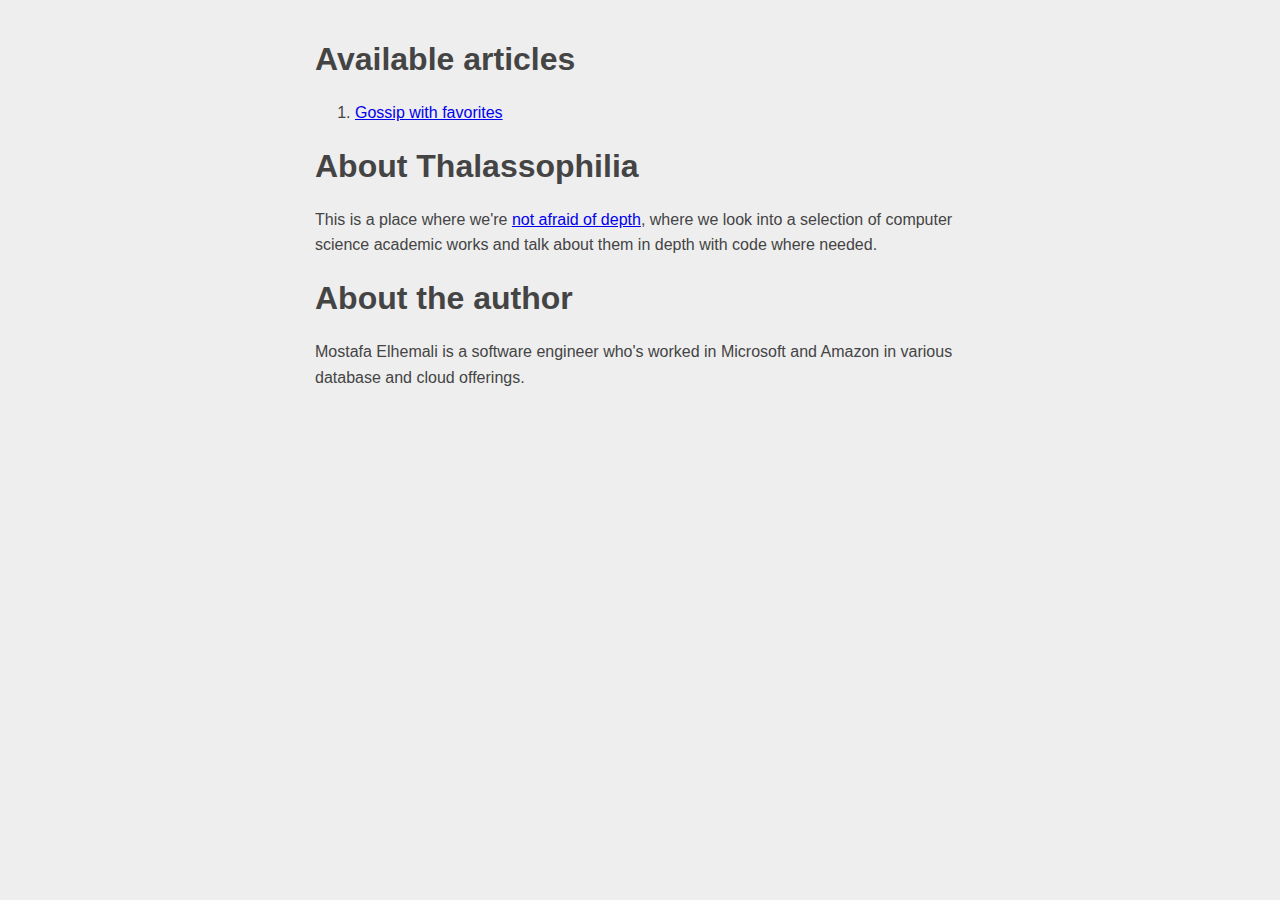
<file: docs/index.html>
<!DOCTYPE html>
<html>

<head>
    <meta charset="utf-8" />
    <link rel="stylesheet" href="style.css">
    <title>Thalassophilia</title>
</head>

<body>

    <h1>
        Available articles
    </h1>

    <ol>
        <li><a href="gossip.html">Gossip with favorites</a></li>
    </ol>

    <h1>
        About Thalassophilia
    </h1>

    <p>
        This is a place where we're <a href="https://en.wikipedia.org/wiki/Thalassophobia">not afraid of depth</a>,
        where we look into a selection of computer science academic works and talk about them in depth with code where
        needed.
    </p>

    <h1>
        About the author
    </h1>

    <p>
        Mostafa Elhemali is a software engineer who's worked in Microsoft and Amazon in various database and cloud
        offerings.
    </p>

</body>

</html>
</file>
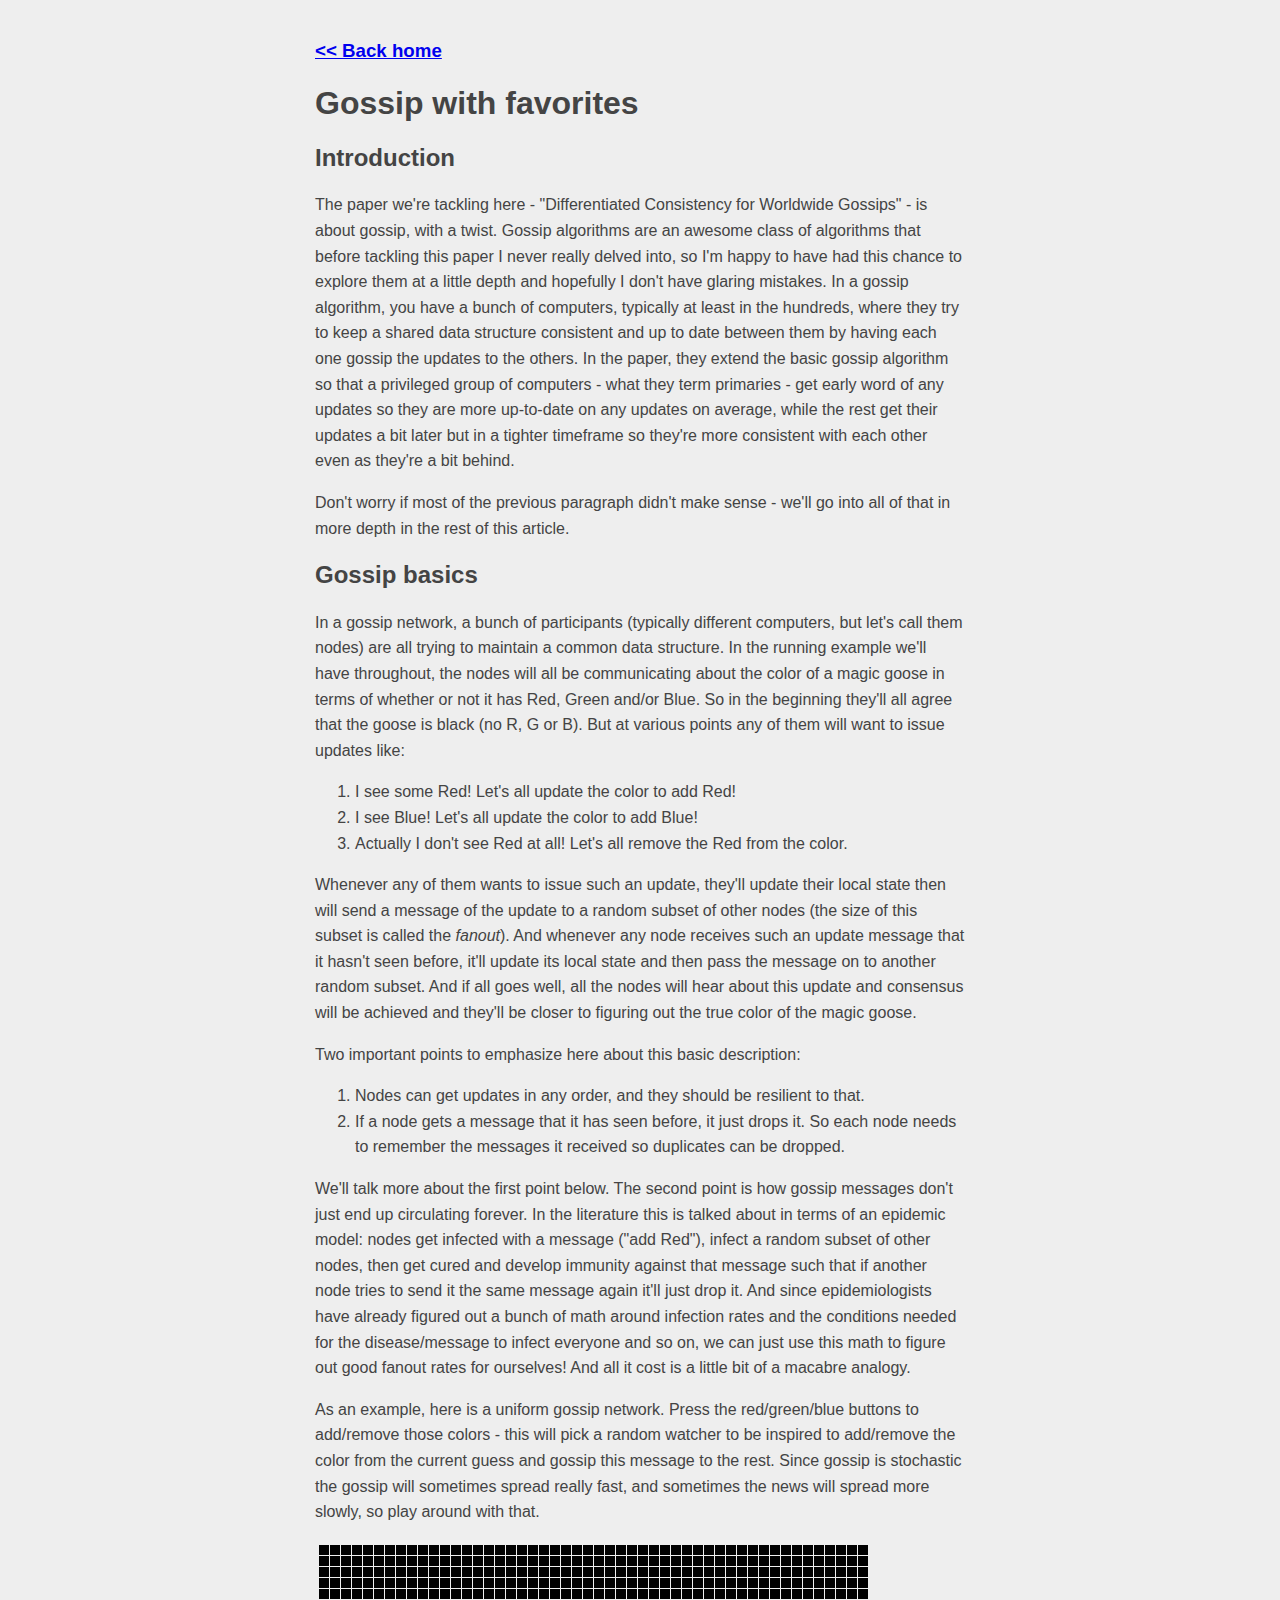
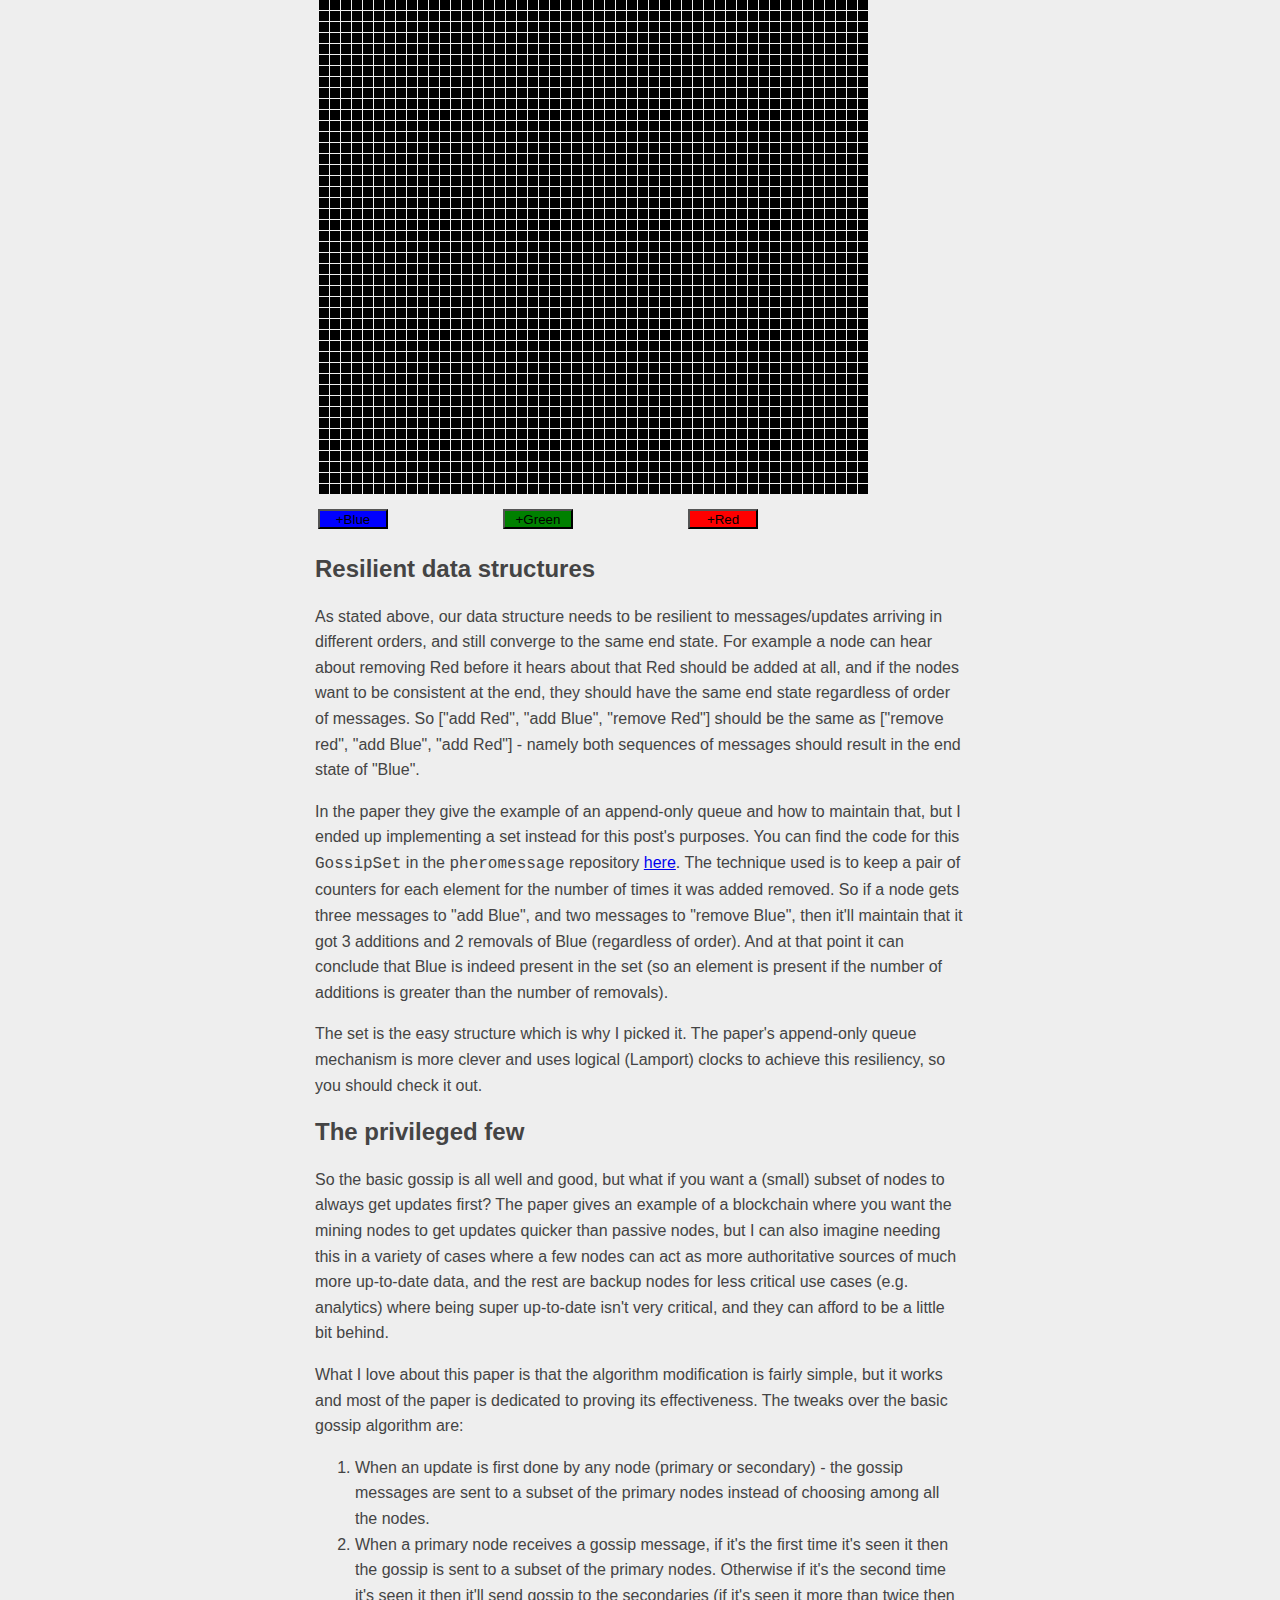
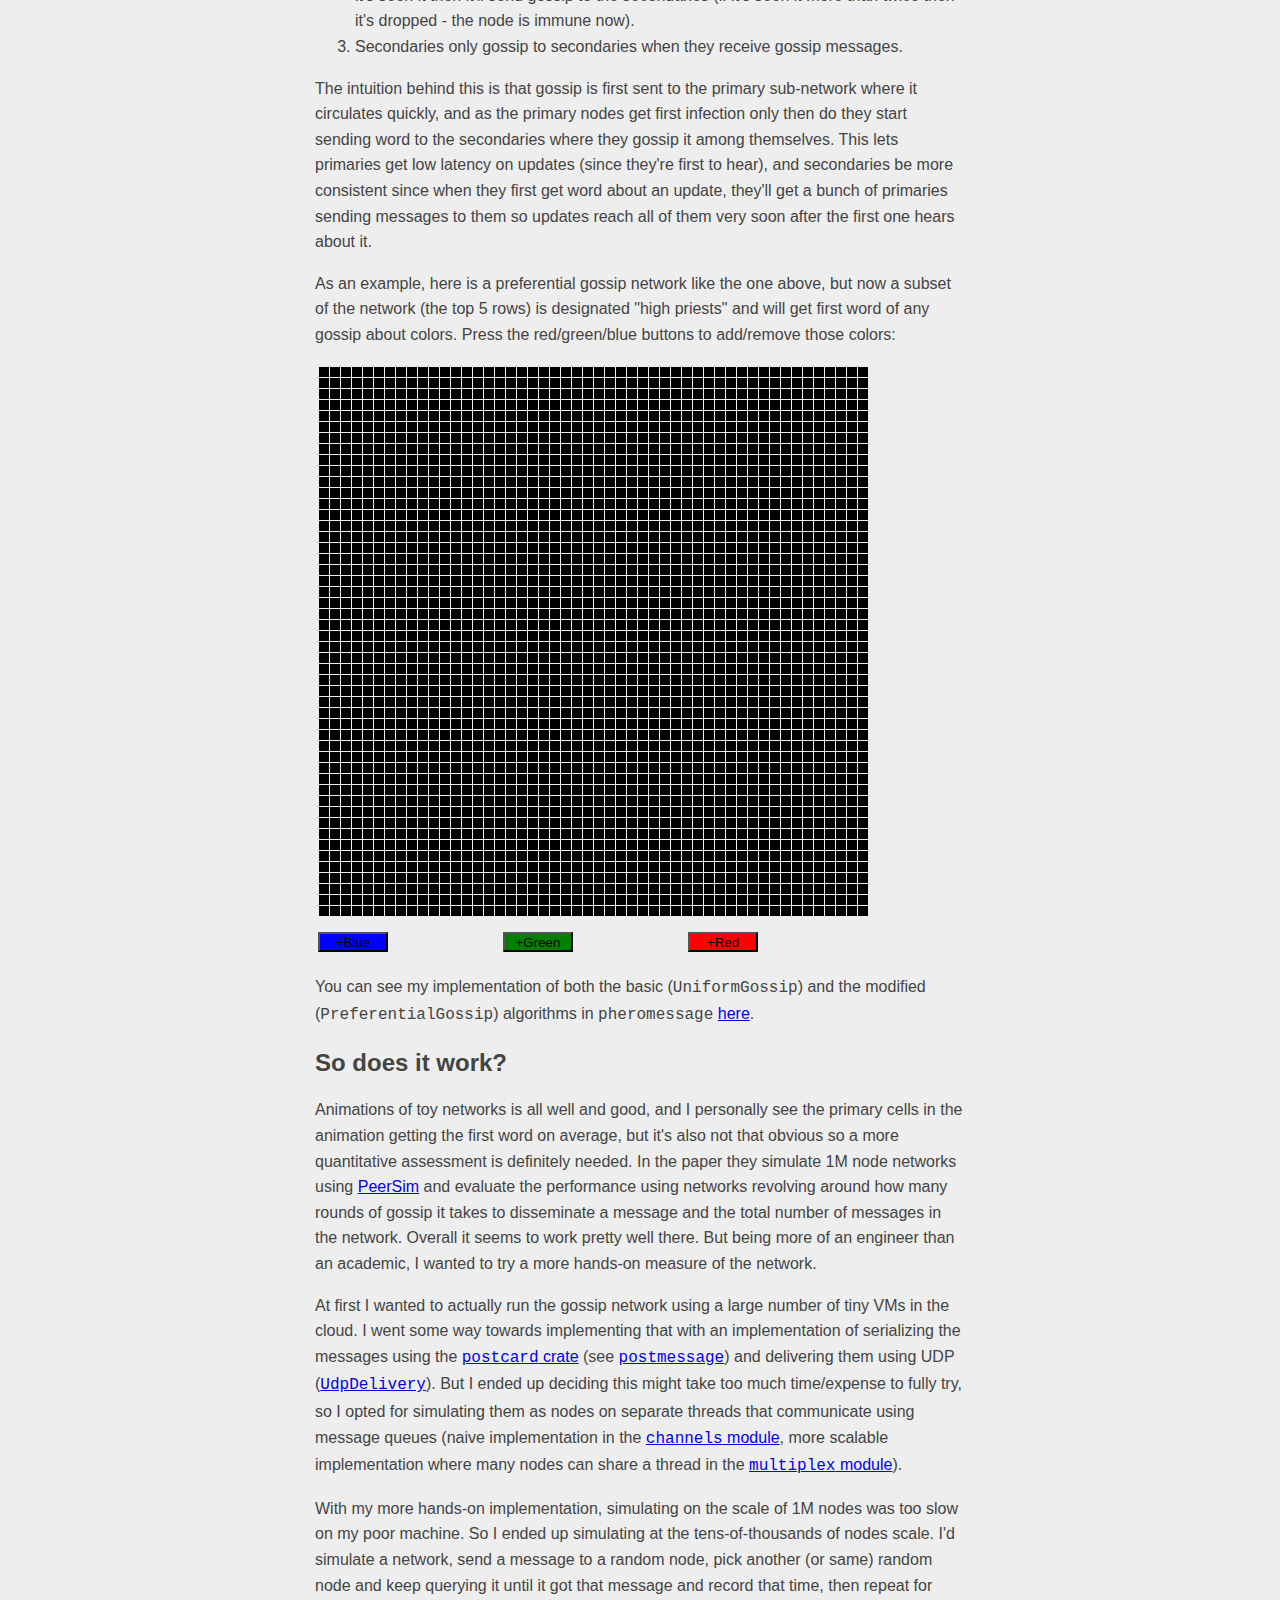
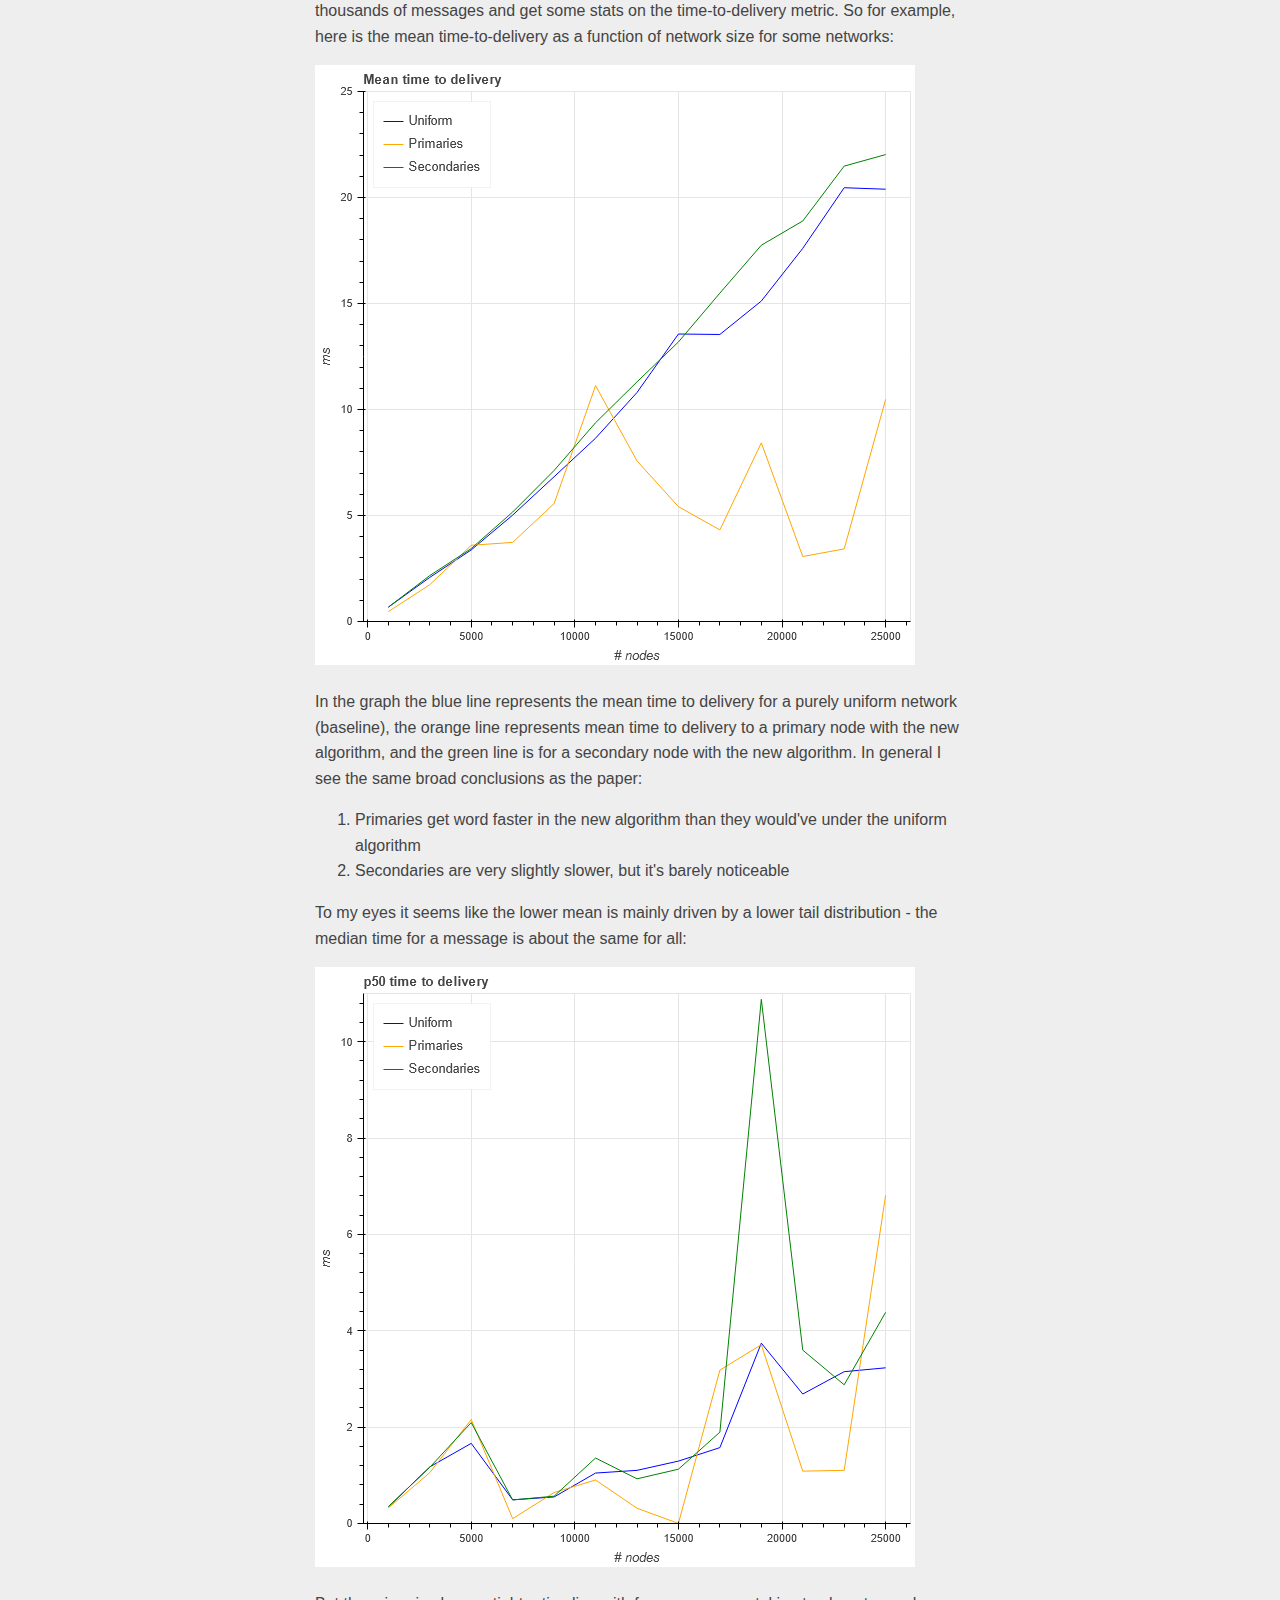
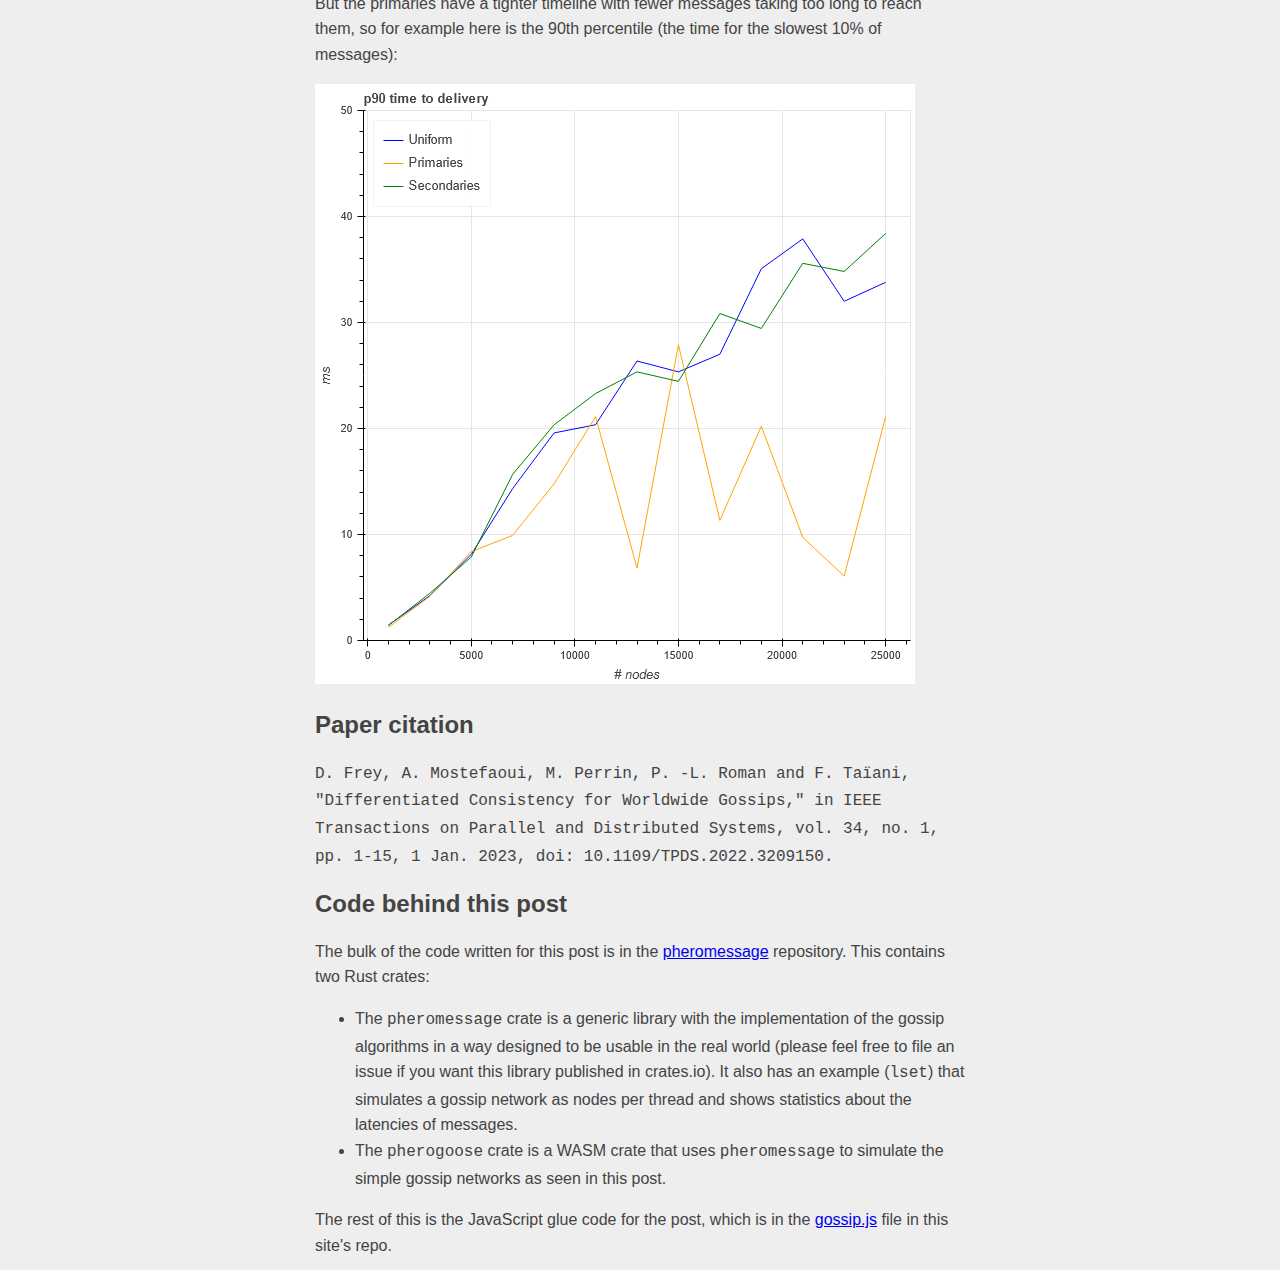
<file: docs/gossip.html>
<!DOCTYPE html>
<html>

<head>
    <meta charset="utf-8" />
    <link rel="stylesheet" href="style.css">
    <script type="module" src="scripts/gossip.js"></script>
    <title>Gossip with favorites</title>
</head>

<body>
    <h3>
        <a href="index.html">&lt;&lt; Back home</a>
    </h3>

    <h1>
        Gossip with favorites
    </h1>

    <h2>
        Introduction
    </h2>

    <p>
        The paper we're tackling here - "Differentiated Consistency for Worldwide Gossips" - is about gossip, with a
        twist. Gossip algorithms are an awesome class of algorithms that before tackling this paper I never really
        delved into, so I'm happy to have had this chance to explore them at a little depth and hopefully I don't have
        glaring mistakes. In a gossip algorithm, you have a bunch of computers, typically at least in the hundreds,
        where they try to keep a shared data structure consistent and up to date between them by having each one gossip
        the updates to the others. In the paper, they extend the basic gossip algorithm so that a privileged group
        of computers - what they term primaries - get early word of any updates so they are more up-to-date on any
        updates on average, while the rest get their updates a bit later but in a tighter timeframe so they're more
        consistent with each other even as they're a bit behind.
    </p>

    <p>
        Don't worry if most of the previous paragraph didn't make sense - we'll go into all of that in more depth in the
        rest of this article.
    </p>

    <h2>
        Gossip basics
    </h2>

    <p>
        In a gossip network, a bunch of participants (typically different computers, but let's call them nodes) are all
        trying to maintain a common data structure. In the running example we'll have throughout, the nodes will all be
        communicating about the color of a magic goose in terms of whether or not it has Red, Green and/or Blue. So in
        the beginning they'll all agree that the goose is black (no R, G or B). But at various points any of them will
        want to issue updates like:
    </p>

    <ol>
        <li>I see some Red! Let's all update the color to add Red!</li>
        <li>I see Blue! Let's all update the color to add Blue!</li>
        <li>Actually I don't see Red at all! Let's all remove the Red from the color.</li>
    </ol>

    <p>
        Whenever any of them wants to issue such an update, they'll update their local state then will send a message of
        the update to a random subset of other nodes (the size of this subset is called the <i>fanout</i>). And whenever
        any node receives such an update message that it hasn't seen before, it'll update its local state and then pass
        the message on to another random subset. And if all goes well, all the nodes will hear about this update and
        consensus will be achieved and they'll be closer to figuring out the true color of the magic goose.
    </p>

    <p>
        Two important points to emphasize here about this basic description:
    </p>

    <ol>
        <li>
            Nodes can get updates in any order, and they should be resilient to that.
        </li>
        <li>
            If a node gets a message that it has seen before, it just drops it. So each node needs to remember the
            messages it received so duplicates can be dropped.
        </li>
    </ol>

    <p>
        We'll talk more about the first point below. The second point is how gossip messages don't just end up
        circulating forever. In the literature this is talked about in terms of an epidemic model: nodes get infected
        with a message ("add Red"), infect a random subset of other nodes, then get cured and develop immunity against
        that message such that if another node tries to send it the same message again it'll just drop it. And since
        epidemiologists have already figured out a bunch of math around infection rates and the conditions needed for
        the disease/message to infect everyone and so on, we can just use this math to figure out good fanout rates for
        ourselves! And all it cost is a little bit of a macabre analogy.
    </p>

    <p>
        As an example, here is a uniform gossip network. Press the red/green/blue buttons to add/remove those colors -
        this will pick a random watcher to be inspired to add/remove the color from the current guess
        and gossip this message to the rest. Since gossip is stochastic the gossip will sometimes spread really fast,
        and sometimes the news will spread more slowly, so play around with that.
    </p>

    <table id="uniform-gossip">
        <tr>
            <td colspan="100%"><canvas id="gossip-canvas"></canvas></td>
        </tr>
        <tr>
            <td><button id="blue" type="button"
                    style="background-color: blue; height: 20px; width: 70px;">+Blue</button>
            </td>
            <td><button id="green" type="button"
                    style="background-color: green; height: 20px; width: 70px;">+Green</button></td>
            <td><button id="red" type="button" style="background-color: red; height: 20px; width: 70px;">+Red</button>
            </td>
        </tr>
    </table>

    <h2>
        Resilient data structures
    </h2>

    <p>
        As stated above, our data structure needs to be resilient to messages/updates arriving in different orders, and
        still converge to the same end state. For example a node can hear about removing Red before it hears about that
        Red should be added at all, and if the nodes want to be consistent at the end, they should have the same end
        state regardless of order of messages. So ["add Red", "add Blue", "remove Red"] should be the same as ["remove
        red", "add Blue", "add Red"] - namely both sequences of messages should result in the end state of "Blue".
    </p>

    <p>
        In the paper they give the example of an append-only queue and how to maintain that, but I ended up implementing
        a set instead for this post's purposes. You can find the code for this <code>GossipSet</code> in the
        <code>pheromessage</code> repository <a
            href="https://github.com/mooso/pheromessage/blob/main/pheromessage/src/data.rs">here</a>. The technique used
        is to keep a pair of counters for each element for the number of times it was added removed. So if a node gets
        three messages to "add Blue", and two messages to "remove Blue", then it'll maintain that it got 3 additions and
        2 removals of Blue (regardless of order). And at that point it can conclude that Blue is indeed present in the
        set (so an element is present if the number of additions is greater than the number of removals).
    </p>

    <p>
        The set is the easy structure which is why I picked it. The paper's append-only queue mechanism is more clever
        and uses logical (Lamport) clocks to achieve this resiliency, so you should check it out.
    </p>

    <h2>
        The privileged few
    </h2>

    <p>
        So the basic gossip is all well and good, but what if you want a (small) subset of nodes to always get updates
        first? The paper gives an example of a blockchain where you want the mining nodes to get updates quicker than
        passive nodes, but I can also imagine needing this in a variety of cases where a few nodes can act as more
        authoritative sources of much more up-to-date data, and the rest are backup nodes for less critical use cases
        (e.g. analytics) where being super up-to-date isn't very critical, and they can afford to be a little bit
        behind.
    </p>

    <p>
        What I love about this paper is that the algorithm modification is fairly simple, but it works and most of the
        paper is dedicated to proving its effectiveness. The tweaks over the basic gossip algorithm are:
    </p>

    <ol>
        <li>When an update is first done by any node (primary or secondary) - the gossip messages are sent to a subset
            of the primary nodes instead of choosing among all the nodes.</li>
        <li>When a primary node receives a gossip message, if it's the first time it's seen it then the gossip is sent
            to a subset of the primary nodes. Otherwise if it's the second time it's seen it then it'll send gossip to
            the secondaries (if it's seen it more than twice then it's dropped - the node is immune now).</li>
        <li>Secondaries only gossip to secondaries when they receive gossip messages.</li>
    </ol>

    <p>
        The intuition behind this is that gossip is first sent to the primary sub-network where it circulates quickly,
        and as the primary nodes get first infection only then do they start sending word to the secondaries where they
        gossip it among themselves. This lets primaries get low latency on updates (since they're first to hear), and
        secondaries be more consistent since when they first get word about an update, they'll get a bunch of primaries
        sending messages to them so updates reach all of them very soon after the first one hears about it.
    </p>

    <p>
        As an example, here is a preferential gossip network like the one above, but now a subset of the network (the
        top 5 rows) is designated "high priests" and will get first word of any gossip about colors. Press the
        red/green/blue buttons to add/remove those colors:
    </p>

    <table id="preferential-gossip">
        <tr>
            <td colspan="100%"><canvas id="gossip-canvas"></canvas></td>
        </tr>
        <tr>
            <td><button id="blue" type="button"
                    style="background-color: blue; height: 20px; width: 70px;">+Blue</button>
            </td>
            <td><button id="green" type="button"
                    style="background-color: green; height: 20px; width: 70px;">+Green</button></td>
            <td><button id="red" type="button" style="background-color: red; height: 20px; width: 70px;">+Red</button>
            </td>
        </tr>
    </table>

    <p>
        You can see my implementation of both the basic (<code>UniformGossip</code>) and the modified
        (<code>PreferentialGossip</code>) algorithms in <code>pheromessage</code> <a
            href="https://github.com/mooso/pheromessage/blob/main/pheromessage/src/lib.rs">here</a>.
    </p>

    <h2>
        So does it work?
    </h2>

    <p>
        Animations of toy networks is all well and good, and I personally see the primary cells in the animation getting
        the first word on average, but it's also not that obvious so a more quantitative assessment is definitely
        needed. In the paper they simulate 1M node networks using <a href="https://peersim.sourceforge.net/">PeerSim</a>
        and evaluate the performance using networks revolving around how many rounds of gossip it takes to disseminate a
        message and the total number of messages in the network. Overall it seems to work pretty well there. But being
        more of an engineer than an academic, I wanted to try a more hands-on measure of the network.
    </p>

    <p>
        At first I wanted to actually run the gossip network using a large number of tiny VMs in the cloud. I went some
        way towards implementing that with an implementation of serializing the messages using the <a
            href="https://crates.io/crates/postcard"><code>postcard</code> crate</a> (see <a
            href="https://github.com/mooso/pheromessage/blob/main/pheromessage/src/postmessage.rs"><code>postmessage</code></a>)
        and delivering them using UDP (<a
            href="https://github.com/mooso/pheromessage/blob/main/pheromessage/src/net.rs"><code>UdpDelivery</code></a>).
        But I ended up deciding this might take too much time/expense to fully try, so I opted for simulating them as
        nodes
        on separate threads that communicate using message queues (naive implementation in the <a
            href="https://github.com/mooso/pheromessage/blob/main/pheromessage/src/channel.rs"><code>channels</code>
            module</a>, more scalable implementation where many nodes can share a thread in the <a
            href="https://github.com/mooso/pheromessage/blob/main/pheromessage/src/multiplex.rs"><code>multiplex</code>
            module</a>).
    </p>

    <p>
        With my more hands-on implementation, simulating on the scale of 1M nodes was too slow on my poor machine. So I
        ended up simulating at the tens-of-thousands of nodes scale. I'd simulate a network, send a message to a random
        node, pick another (or same) random node and keep querying it until it got that message and record that time,
        then repeat for thousands of messages and get some stats on the time-to-delivery metric. So for example, here is
        the mean time-to-delivery as a function of network size for some networks:
    </p>

    <img src="images/gossip_mean_time_to_delivery.png"
        alt="Graph of mean time to delivery to gossip nodes by algorithm" />

    <p>
        In the graph the blue line represents the mean time to delivery for a purely uniform network (baseline), the
        orange line represents mean time to delivery to a primary node with the new algorithm, and the green line is for
        a secondary node with the new algorithm. In general I see the same broad conclusions as the paper:
    </p>

    <ol>
        <li>Primaries get word faster in the new algorithm than they would've under the uniform algorithm</li>
        <li>Secondaries are very slightly slower, but it's barely noticeable</li>
    </ol>

    <p>
        To my eyes it seems like the lower mean is mainly driven by a lower tail distribution - the median time for a
        message is about the same for all:
    </p>

    <img src="images/gossip_p50_time_to_delivery.png"
        alt="Graph of p50 time to delivery to gossip nodes by algorithm" />

    <p>
        But the primaries have a tighter timeline with fewer messages taking too long to reach them, so for example here
        is the 90th percentile (the time for the slowest 10% of messages):
    </p>

    <img src="images/gossip_p90_time_to_delivery.png"
        alt="Graph of p90 time to delivery to gossip nodes by algorithm" />

    <h2>
        Paper citation
    </h2>
    <p>
        <code>
        D. Frey, A. Mostefaoui, M. Perrin, P. -L. Roman and F. Taïani, "Differentiated Consistency for Worldwide
        Gossips," in IEEE Transactions on Parallel and Distributed Systems, vol. 34, no. 1, pp. 1-15, 1 Jan. 2023, doi:
        10.1109/TPDS.2022.3209150.
    </code>
    </p>

    <h2>
        Code behind this post
    </h2>
    <p>
        The bulk of the code written for this post is in the <a
            href="https://github.com/mooso/pheromessage">pheromessage</a> repository. This contains two Rust crates:
    </p>

    <ul>
        <li>The <code>pheromessage</code> crate is a generic library with the implementation of the gossip algorithms in
            a way designed to be usable in the real world (please feel free to file an issue if you want this library
            published in crates.io). It also has an example (<code>lset</code>) that simulates a gossip network as nodes
            per thread and shows statistics about the latencies of messages.</li>
        <li>The <code>pherogoose</code> crate is a WASM crate that uses <code>pheromessage</code> to simulate the simple
            gossip networks as seen in this post.</li>
    </ul>

    <p>
        The rest of this is the JavaScript glue code for the post, which is in the <a
            href="https://github.com/mooso/thalassophilia/blob/main/docs/scripts/gossip.js">gossip.js</a> file in this
        site's repo.
    </p>

</body>

</html>
</file>
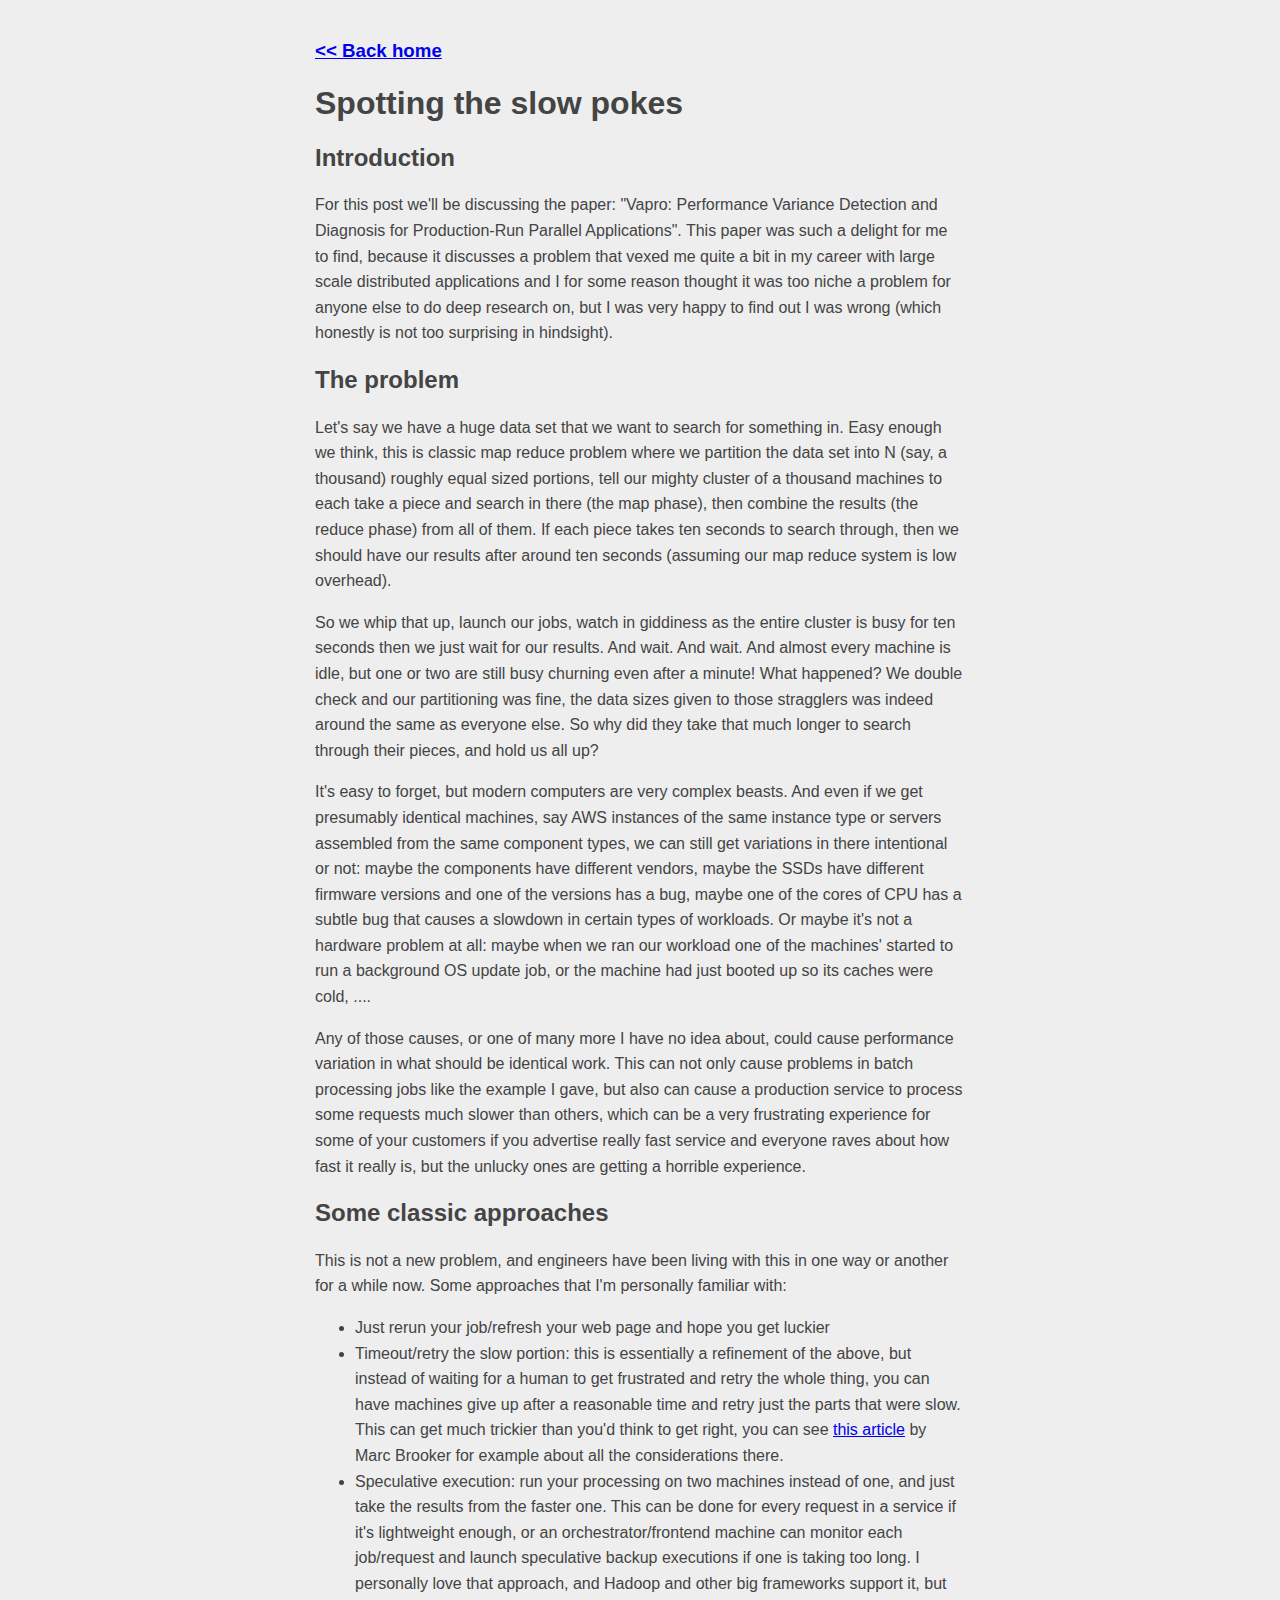
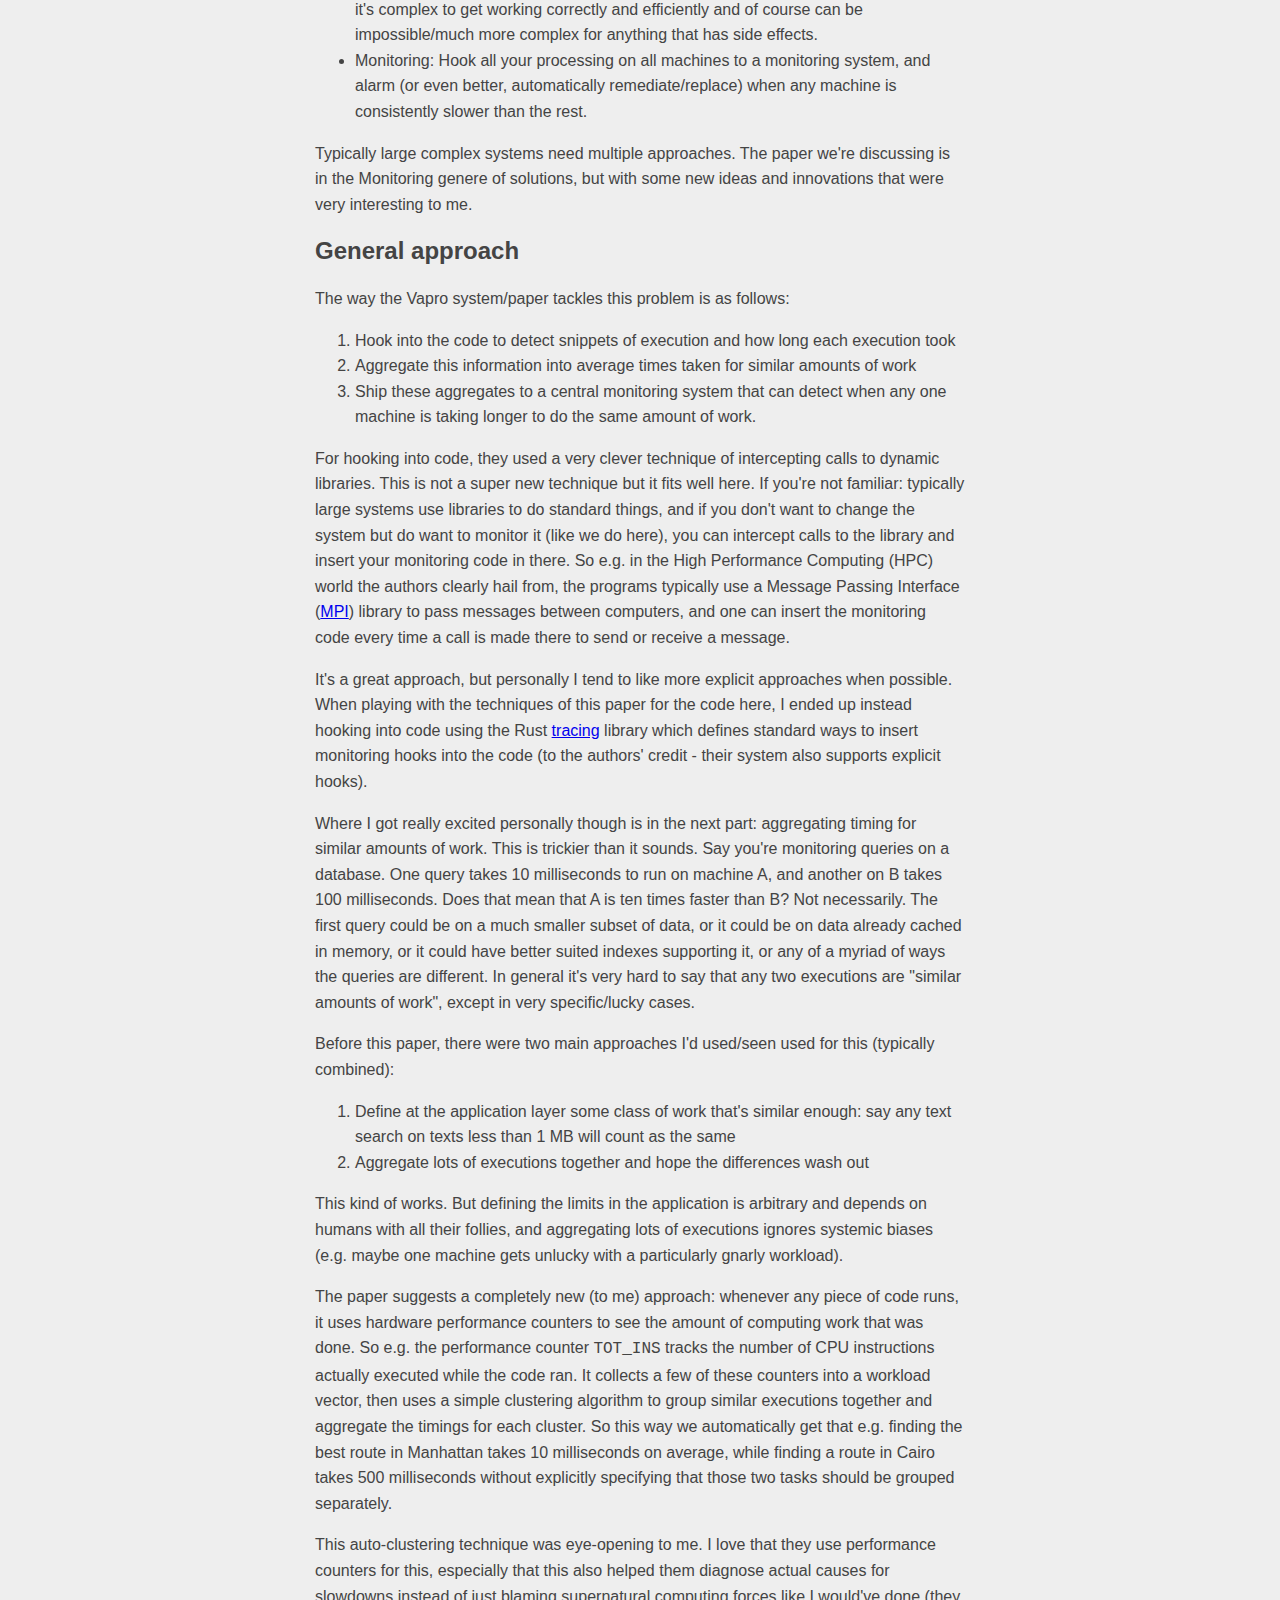
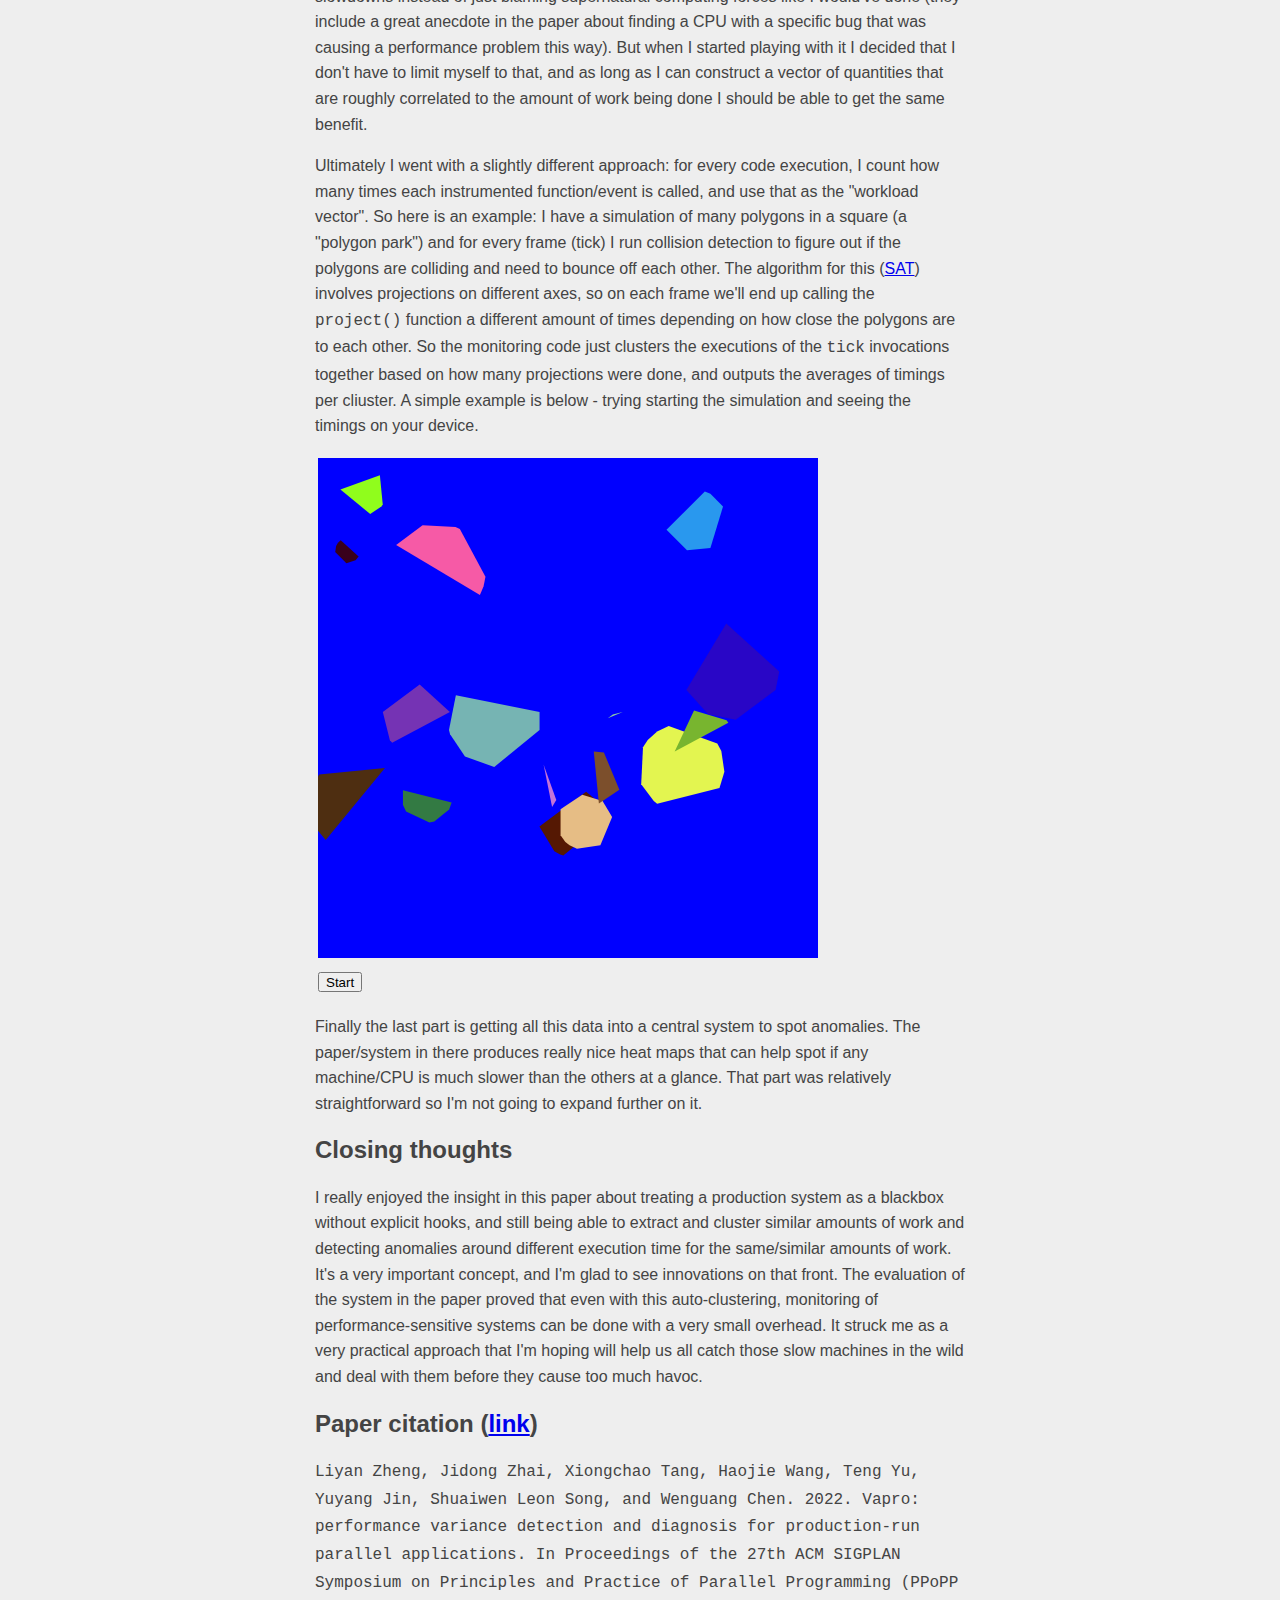
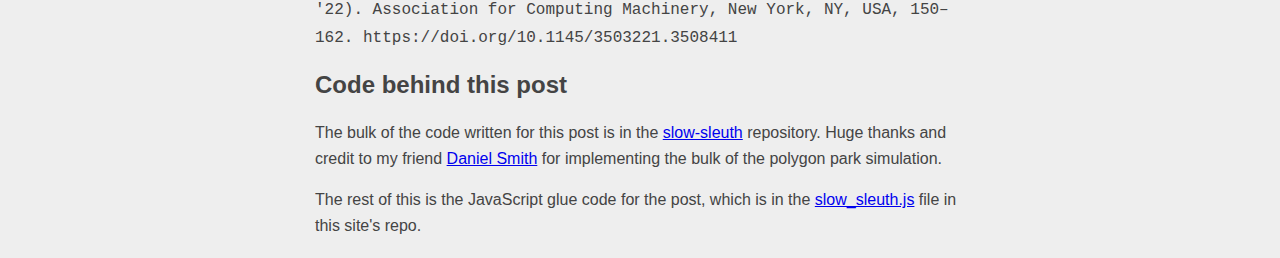
<file: docs/slow_sleuth.html>
<!DOCTYPE html>
<html>

<head>
    <meta charset="utf-8" />
    <link rel="stylesheet" href="style.css">
    <script type="module" src="scripts/slow_sleuth.js"></script>
    <title>Spotting the slow pokes</title>
</head>

<body>
    <h3>
        <a href="index.html">&lt;&lt; Back home</a>
    </h3>

    <h1>
        Spotting the slow pokes
    </h1>

    <h2>
        Introduction
    </h2>

    <p>
        For this post we'll be discussing the paper:
        "Vapro: Performance Variance Detection and Diagnosis for Production-Run Parallel Applications".
        This paper was such a delight for me to find, because it discusses a problem that vexed me quite a bit
        in my career with large scale distributed applications and I for some reason thought it was too niche a
        problem for anyone else to do deep research on, but I was very happy to find out I was wrong (which honestly
        is not too surprising in hindsight).
    </p>

    <h2>
        The problem
    </h2>

    <p>
        Let's say we have a huge data set that we want to search for something in. Easy enough we think, this
        is classic map reduce problem where we partition the data set into N (say, a thousand) roughly equal sized
        portions, tell our mighty cluster of a thousand machines to each take a piece and search in there (the map
        phase), then combine the results (the reduce phase) from all of them. If each piece takes ten seconds to search
        through, then we should have our results after around ten seconds (assuming our map reduce system is low
        overhead).
    </p>

    <p>
        So we whip that up, launch our jobs, watch in giddiness as the entire cluster is busy for ten seconds
        then we just wait for our results. And wait. And wait. And almost every machine is idle, but one or two
        are still busy churning even after a minute! What happened? We double check and our partitioning was fine,
        the data sizes given to those stragglers was indeed around the same as everyone else. So why did they take
        that much longer to search through their pieces, and hold us all up?
    </p>

    <p>
        It's easy to forget, but modern computers are very complex beasts. And even if we get presumably identical
        machines, say AWS instances of the same instance type or servers assembled from the same component types,
        we can still get variations in there intentional or not: maybe the components have different vendors, maybe
        the SSDs have different firmware versions and one of the versions has a bug, maybe one of the cores of CPU has a
        subtle bug that causes a slowdown in certain types of workloads. Or maybe it's not a hardware problem at
        all: maybe when we ran our workload one of the machines' started to run a background OS update job, or the
        machine had just booted up so its caches were cold, ....
    </p>

    <p>
        Any of those causes, or one of many more I have no idea about, could cause performance variation in what
        should be identical work. This can not only cause problems in batch processing jobs like the example I gave,
        but also can cause a production service to process some requests much slower than others, which can be a
        very frustrating experience for some of your customers if you advertise really fast service and everyone raves
        about how fast it really is, but the unlucky ones are getting a horrible experience.
    </p>

    <h2>
        Some classic approaches
    </h2>

    <p>
        This is not a new problem, and engineers have been living with this in one way or another for a while now.
        Some approaches that I'm personally familiar with:
    </p>

    <ul>
        <li>Just rerun your job/refresh your web page and hope you get luckier</li>
        <li>Timeout/retry the slow portion: this is essentially a refinement of the above, but instead of waiting for a
            human to get frustrated and retry the whole thing, you can have machines give up after a reasonable time
            and retry just the parts that were slow. This can get much trickier than you'd think to get right, you can
            see <a href="https://aws.amazon.com/builders-library/timeouts-retries-and-backoff-with-jitter/">this
                article</a>
            by Marc Brooker for example about all the considerations there.
        </li>
        <li>Speculative execution: run your processing on two machines instead of one, and just take the results from
            the faster one. This can be done for every request in a service if it's lightweight enough, or an
            orchestrator/frontend machine can monitor each job/request and launch speculative backup executions if one
            is taking too long. I personally love that approach, and Hadoop and other big frameworks support it, but
            it's complex to get working correctly and efficiently and of course can be impossible/much more complex for
            anything that has side effects.
        </li>
        <li>Monitoring: Hook all your processing on all machines to a monitoring system, and alarm (or even better,
            automatically remediate/replace) when any machine is consistently slower than the rest.
        </li>
    </ul>

    <p>
        Typically large complex systems need multiple approaches. The paper we're discussing is in the Monitoring
        genere of solutions, but with some new ideas and innovations that were very interesting to me.
    </p>

    <h2>
        General approach
    </h2>

    <p>
        The way the Vapro system/paper tackles this problem is as follows:
    </p>

    <ol>
        <li>Hook into the code to detect snippets of execution and how long each execution took</li>
        <li>Aggregate this information into average times taken for similar amounts of work</li>
        <li>Ship these aggregates to a central monitoring system that can detect when any one machine is
            taking longer to do the same amount of work.
        </li>
    </ol>

    <p>
        For hooking into code, they used a very clever technique of intercepting calls to dynamic libraries.
        This is not a super new technique but it fits well here. If you're not familiar: typically large systems
        use libraries to do standard things, and if you don't want to change the system but do want to monitor
        it (like we do here), you can intercept calls to the library and insert your monitoring code in there.
        So e.g. in the High Performance Computing (HPC) world the authors clearly hail from, the programs
        typically use a Message Passing Interface (<a
            href="https://en.wikipedia.org/wiki/Message_Passing_Interface">MPI</a>) library to pass messages
        between computers, and one can insert the monitoring code every time a call is made there to send or
        receive a message.
    </p>

    <p>
        It's a great approach, but personally I tend to like more explicit approaches when possible. When playing
        with the techniques of this paper for the code here, I ended up instead hooking into code using the
        Rust <a href="https://docs.rs/tracing/latest/tracing/">tracing</a> library which defines standard ways
        to insert monitoring hooks into the code (to the authors' credit - their system also supports explicit hooks).
    </p>

    <p>
        Where I got really excited personally though is in the next part: aggregating timing for similar
        amounts of work. This is trickier than it sounds. Say you're monitoring queries on a database. One
        query takes 10 milliseconds to run on machine A, and another on B takes 100 milliseconds. Does that mean
        that A is ten times faster than B? Not necessarily. The first query could be on a much smaller subset
        of data, or it could be on data already cached in memory, or it could have better suited indexes
        supporting it, or any of a myriad of ways the queries are different. In general it's very hard to
        say that any two executions are "similar amounts of work", except in very specific/lucky cases.
    </p>

    <p>
        Before this paper, there were two main approaches I'd used/seen used for this (typically combined):
    </p>

    <ol>
        <li>Define at the application layer some class of work that's similar enough: say any text search on texts less
            than 1 MB will count as the same</li>
        <li>Aggregate lots of executions together and hope the differences wash out</li>
    </ol>

    <p>
        This kind of works. But defining the limits in the application is arbitrary and depends on humans with all
        their follies, and aggregating lots of executions ignores systemic biases (e.g. maybe one machine gets
        unlucky with a particularly gnarly workload).
    </p>

    <p>
        The paper suggests a completely new (to me) approach: whenever any piece of code runs, it uses hardware
        performance counters to see the amount of computing work that was done. So e.g. the performance counter
        <code>TOT_INS</code> tracks the number of CPU instructions actually executed while the code ran. It collects
        a few of these counters into a workload vector, then uses a simple clustering algorithm to group similar
        executions together and aggregate the timings for each cluster. So this way we automatically get that e.g.
        finding the best route in Manhattan takes 10 milliseconds on average, while finding a route in Cairo takes
        500 milliseconds without explicitly specifying that those two tasks should be grouped separately.
    </p>

    <p>
        This auto-clustering technique was eye-opening to me. I love that they use performance counters for this,
        especially that this also helped them diagnose actual causes for slowdowns instead of just blaming supernatural
        computing forces like I would've done (they include a great anecdote in the paper about finding a CPU with a
        specific bug that was causing a performance problem this way). But when I started playing with it I decided
        that I don't have to limit myself to that, and as long as I can construct a vector of quantities that are
        roughly correlated to the amount of work being done I should be able to get the same benefit.
    </p>

    <p>
        Ultimately I went with a slightly different approach: for every code execution, I count how many times
        each instrumented function/event is called, and use that as the "workload vector". So here is an example:
        I have a simulation of many polygons in a square (a "polygon park") and for every frame (tick) I run collision
        detection to figure out if the polygons are colliding and need to bounce off each other. The algorithm for
        this (<a href="https://dyn4j.org/2010/01/sat/">SAT</a>) involves projections on different axes, so on each
        frame we'll end up calling the <code>project()</code> function a different amount of times depending on
        how close the polygons are to each other. So the monitoring code just clusters the executions of the
        <code>tick</code> invocations together based on how many projections were done, and outputs the averages
        of timings per cliuster. A simple example is below - trying starting the simulation and seeing the timings
        on your device.
    </p>

    <table id="polygon-park">
        <tr>
            <td colspan="100%"><canvas id="park-canvas" width="500" height="500" style="height: 500px; width: 500px;"></canvas></td>
        </tr>
        <tr>
            <td><button id="start-reset" type="button" style="height: 20px;">Start</button>
            </td>
        </tr>
    </table>

    <p>
        Finally the last part is getting all this data into a central system to spot anomalies. The paper/system
        in there produces really nice heat maps that can help spot if any machine/CPU is much slower than the others
        at a glance. That part was relatively straightforward so I'm not going to expand further on it.
    </p>

    <h2>
        Closing thoughts
    </h2>

    <p>
        I really enjoyed the insight in this paper about treating a production system as a blackbox without explicit
        hooks, and still being able to extract and cluster similar amounts of work and detecting anomalies around
        different execution time for the same/similar amounts of work. It's a very important concept, and I'm glad
        to see innovations on that front. The evaluation of the system in the paper proved that even with this
        auto-clustering, monitoring of performance-sensitive systems can be done with a very small overhead. It struck
        me as a very practical approach that I'm hoping will help us all catch those slow machines in the wild and
        deal with them before they cause too much havoc.
    </p>

    <h2>
        Paper citation (<a href="https://dl.acm.org/doi/10.1145/3503221.3508411">link</a>)
    </h2>
    <p>
        <code>
            Liyan Zheng, Jidong Zhai, Xiongchao Tang, Haojie Wang, Teng Yu, Yuyang Jin, Shuaiwen Leon Song, and Wenguang Chen. 2022. Vapro: performance variance detection and diagnosis for production-run parallel applications. In Proceedings of the 27th ACM SIGPLAN Symposium on Principles and Practice of Parallel Programming (PPoPP '22). Association for Computing Machinery, New York, NY, USA, 150–162. https://doi.org/10.1145/3503221.3508411
    </code>
    </p>

    <h2>
        Code behind this post
    </h2>
    <p>
        The bulk of the code written for this post is in the <a
            href="https://github.com/mooso/slow-sleuth">slow-sleuth</a> repository. Huge thanks and credit to my friend
        <a href="https://github.com/Daniel-JSmith">Daniel Smith</a> for implementing the bulk of the polygon park
        simulation.
    </p>

    <p>
        The rest of this is the JavaScript glue code for the post, which is in the <a
            href="https://github.com/mooso/thalassophilia/blob/main/docs/scripts/slow_sleuth.js">slow_sleuth.js</a> file
        in this
        site's repo.
    </p>

</body>

</html>
</file>
<file: docs/style.css>
body {
    margin: 40px auto;
    max-width: 650px;
    line-height: 1.6;
    font-size: 16px;
    font-family: sans-serif;
    color: #444;
    background-color: #EEEEEE;
    padding: 0 10px
}

h1,
h2,
h3 {
    line-height: 1.2
}
</file>
